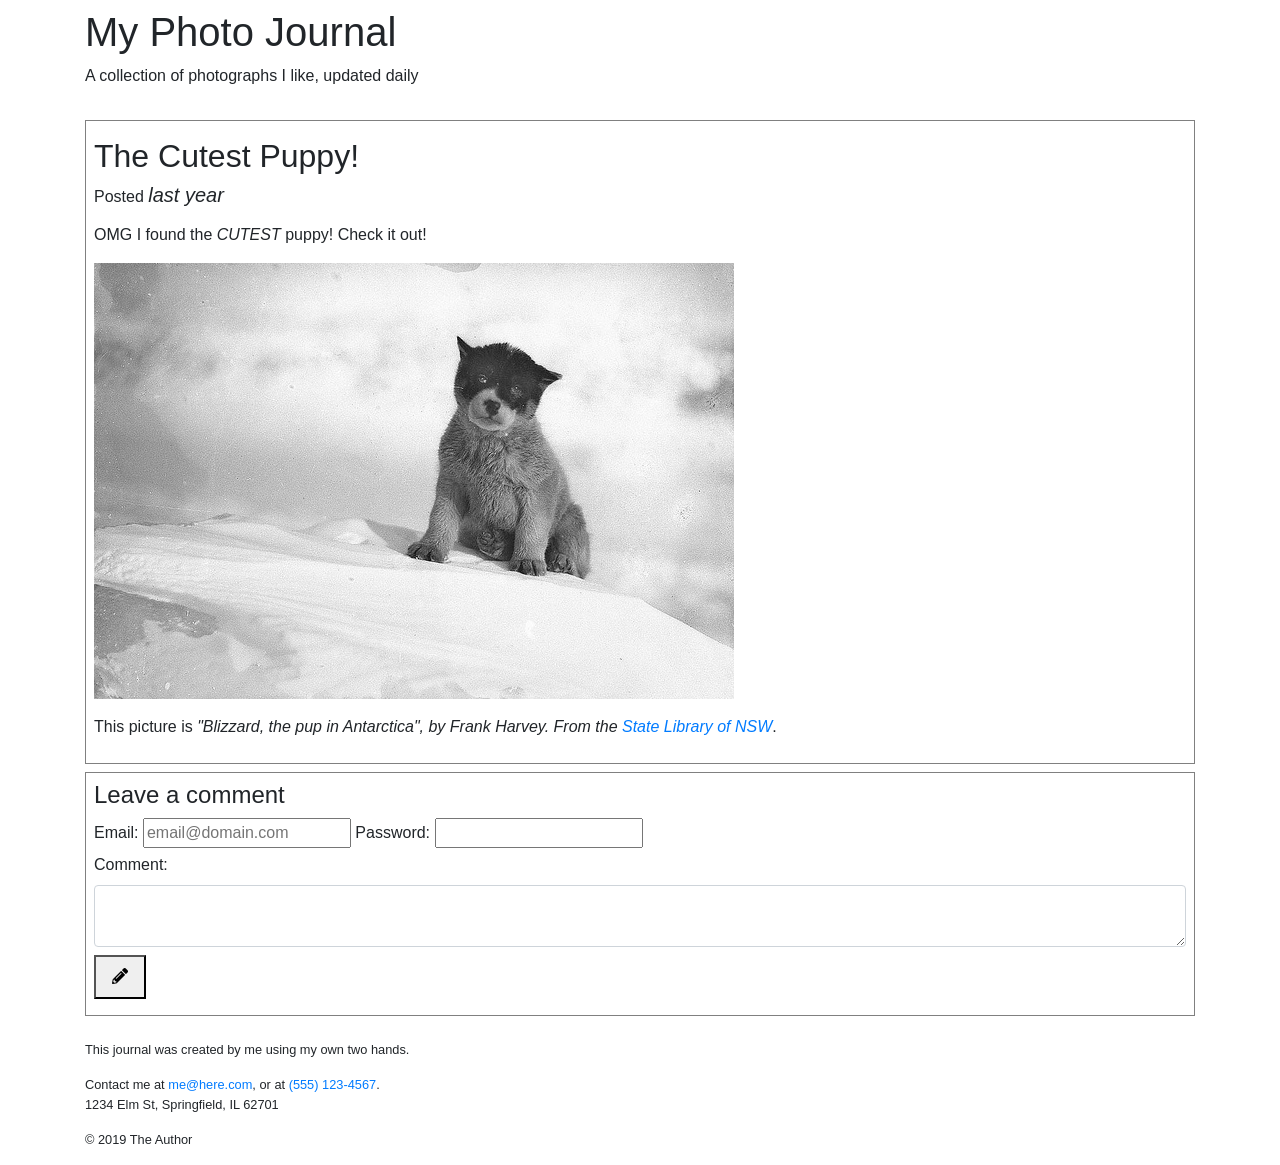
<file: problem-a/index.html>
<!DOCTYPE html>
<html lang="en">

<head>
  <meta charset="utf-8">
  <title>Photo Journal - 09/01/2019</title>
  <link rel="stylesheet" href="https://stackpath.bootstrapcdn.com/bootstrap/4.4.1/css/bootstrap.min.css">
  <link rel="stylesheet" href="https://cdnjs.cloudflare.com/ajax/libs/font-awesome/5.11.2/css/all.min.css">
  <link rel="stylesheet" href="css/style.css">
</head>

<body class="container">
  <header>
    <h1>My Photo Journal</h1>
    <p>A collection of photographs I like, updated daily</p>
  </header>

  <main>
    <section>
      <header>
        <h2>The Cutest Puppy!</h2>
        <p class="time-posted">Posted <time datetime="2021-09-01">last year</time></p>
      </header>
      <p>OMG I found the <em>CUTEST</em> puppy! Check it out!</p>
      <p>
        <img src="img/2959326615_af04f9878a_z.jpg" alt="Blizzard, the pup in Antarctica, by Frank Harvey">
      </p>
      <p>This picture is <cite>"Blizzard, the pup in Antarctica", by Frank Harvey. From the <a
            href="https://www.flickr.com/photos/statelibraryofnsw/2959326615/">State Library of NSW</a></cite>.</p>
    </section>

    <section>
      <h2 class="text-small">Leave a comment</h2>
      <form>
        <div>
          <label for="email_input">Email: </label>
          <input id="email_input" name="email" type="email" placeholder="email@domain.com">
          <label for="password_input">Password: </label>
          <input id="password_input" type="password" name="password">
        </div>
        <div>

          <label for="comment_field">Comment: </label>
          <textarea class="form-control" id="comment_field" name="comment"></textarea>
        </div>
        <button type="submit" aria-label="Submit"><i class="fas fa-pencil-alt"></i></button>
      </form>
    </section>
  </main>

  <footer>
    <p>This journal was created by me using my own two hands.</p>
    <address>
      Contact me at <a href="mailto:me@here.com">me@here.com</a>, or at <a href="tel:+555-123-4567">(555) 123-4567</a>.
      <br>
      1234 Elm St, Springfield, IL 62701
    </address>
    <p>
      &copy; 2019 The Author
    </p>
  </footer>
</body>

</html>
</file>
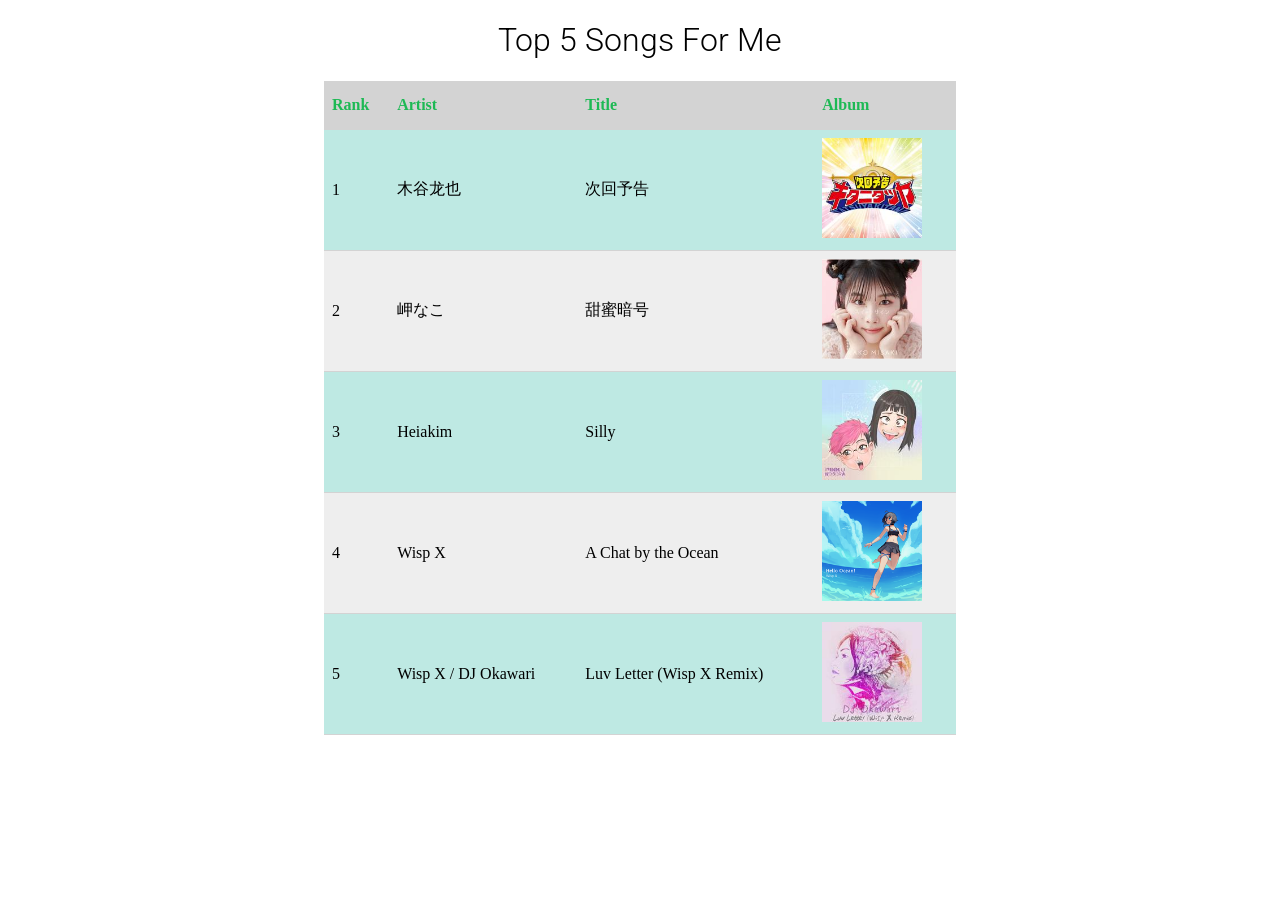
<file: problem-b/index.html>
<!DOCTYPE html>
<html lang="en">

<head>
    <meta charset="UTF-8">
    <title>Top 5 List</title>

    <!-- include required fonts -->
    <link href="https://fonts.googleapis.com/css?family=Roboto:300,400" rel="stylesheet">
    <link rel="stylesheet" href="css/style.css">
</head>

<body>
    <header>
        <h1>Top 5 Songs For Me</h1>
    </header>
    <main>
        <table>
            <thead>
                <tr><th>Rank</th><th>Artist</th><th>Title</th><th>Album</th></tr>
            </thead>

            <tbody>
                <tr>
                    <td>1</td>
                    <td>木谷龙也</td>
                    <td>次回予告</td>
                    <td>
                        <a href="https://music.163.com/#/album?id=190851095&userid=1516379640" target="_blank">
                            <img src="./img/109951169478452684.jpg" alt="次回予告"/>
                        </a>
                    </td>
                </tr>
                <tr>
                    <td>2</td>
                    <td>岬なこ</td>
                    <td>甜蜜暗号</td>
                    <td>
                        <a href="https://music.163.com/#/album?id=177227434&userid=1516379640" target="_blank">
                            <img src="./img/109951168993702458.jpg" alt="スイートサイン"/>
                        </a>
                    </td>
                </tr>
                <tr>
                    <td>3</td>
                    <td>Heiakim</td>
                    <td>Silly</td>
                    <td>
                        <a href="https://music.163.com/#/album?id=89230253&userid=1516379640" target="_blank">
                            <img src="./img/109951164973991911.jpg" alt="Silly"/>
                        </a>
                    </td>
                </tr>
                <tr>
                    <td>4</td>
                    <td>Wisp X</td>
                    <td>A Chat by the Ocean</td>
                    <td>
                        <a href="https://music.163.com/#/album?id=176449844&userid=1516379640" target="_blank">
                            <img src="./img/109951168971666130.png" alt="Hello Ocean!"/>
                        </a>
                    </td>
                </tr>
                <tr>
                    <td>5</td>
                    <td>Wisp X / DJ Okawari</td>
                    <td>Luv Letter (Wisp X Remix)</td>
                    <td>
                        <a href="https://music.163.com/#/album?id=3103223&userid=1516379640" target="_blank">
                            <img src="./img/7696581394971670.jpg" alt="Luv Letter (Wisp X Remix)"/>
                        </a>
                    </td>
                </tr>
            </tbody>

        </table>
    </main>
</body>

</html>
</file>
<file: problem-a/css/style.css>
/* A class for the time posted line for each blog post */
.time-posted {
  font-weight: 500;
  margin-top: 0;
  margin-bottom: .5rem;
  line-height: 1.2;
}

h2.text-small {
  font-size: 1.5rem;
}

time {
  font-style: italic;
  font-size: 1.25rem;
}

header {
  padding: .5rem 0;
}

section {
  margin: .5rem 0;
  padding: .5rem;
  border: 1px solid gray;
}

button {
  margin: .5rem 0;
  padding: .5rem 1rem;
}


footer {
  padding-top: 1rem;
  font-size: 80%;
}
</file>
<file: problem-b/css/style.css>
header h1 {
  font-weight: 300;
  font-family: Roboto, sans-serif;
  text-align: center;
}
main table {
  background-color: #bee9e3;
  border-collapse: collapse;
  width: 50%;
  margin-left: auto;
  margin-right: auto;
}
main table thead th {
  height: 2rem;
  text-align: left;
  padding: 0.5em;
  color: #1db954;
  background-color: #d3d3d3;
  border-bottom: 1px solid #d3d3d3;
}
main table tbody tr {
  transition: all 0.2s;
}
main table tbody tr:nth-child(even) {
  background-color: #eee;
}
main table tbody tr:hover {
  background-color: pink;
}
main table tbody tr td {
  padding: 0.5em;
  border-bottom: 1px solid #d3d3d3;
}
main table tbody tr td img {
  width: 100px;
  height: 100px;
}
</file>
